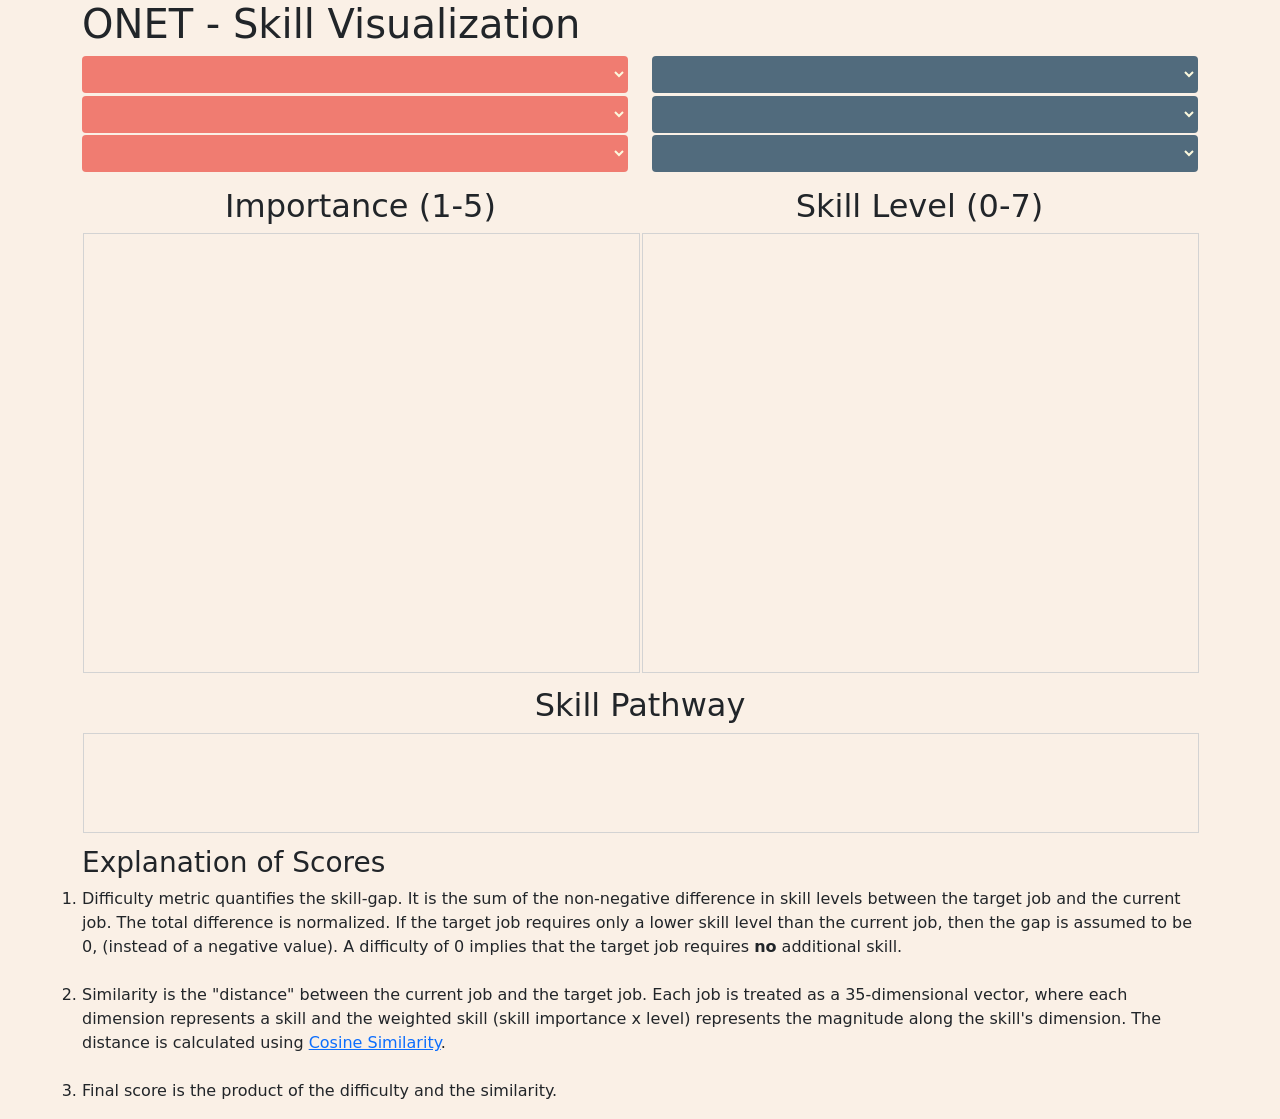
<file: docs/index.html>
<!DOCTYPE html>
<html lang="en">
  <head>
    <meta charset="utf-8">
    <meta http-equiv="X-UA-Compatible" content="IE=edge">
    <meta name="viewport" content="width=device-width, initial-scale=1">
    <meta name="description" content="O*Net Visualization">
    <meta name="author" content="Sudharsan Vaidhun">
    
    <title>Visualization</title>
    
    <link rel="apple-touch-icon" sizes="180x180" href="img/icons/apple-touch-icon.png">
    <link rel="icon" type="image/png" href="img/icons/favicon-32x32.png" sizes="32x32">
    <link rel="icon" type="image/png" href="img/icons/favicon-16x16.png" sizes="16x16">
    <link rel="manifest" href="img/icons/manifest.json">
    <link rel="shortcut icon" href="img/icons/favicon.ico">
    <link href="css/bootstrap.min.css" rel="stylesheet">
    <link href="css/styles.css" rel="stylesheet">
  </head>
  <body>
    <div class="container">
      <h1>ONET - Skill Visualization</h1>
      <div class="row justify-content-around">
        <div class="col-md job-dropdowns"><select id="dropdown-firstcluster" class="btn cluster-select job1-select" onchange="cluster1Changed()" onfocus="this.selectedIndex = -1;" aria-label="First cluster selector"></select></div>
        <div class="col-md job-dropdowns"><select id="dropdown-secondcluster" class="btn cluster-select job2-select" onchange="cluster2Changed()" onfocus="this.selectedIndex = -1;" aria-label="Second cluster selector"></select></div>
      </div>
      <div class="row justify-content-around">
        <div class="col-md job-dropdowns"><select id="dropdown-firstpathway" class="btn pathway-select job1-select" onchange="pathways1Changed()" onfocus="this.selectedIndex = -1;" aria-label="First pathway selector"></select></div>
        <div class="col-md job-dropdowns"><select id="dropdown-secondpathway" class="btn pathway-select job2-select" onchange="pathways2Changed()" onfocus="this.selectedIndex = -1;" aria-label="Second pathway selector"></select></div>
      </div>
      <div class="row justify-content-around">
        <div class="col-md job-dropdowns"><select id="dropdown-firstjob" class="btn job-select job1-select" onchange="jobChanged()" onfocus="this.selectedIndex = -1;" aria-label="First job selector"></select></div>
        <div class="col-md job-dropdowns"><select id="dropdown-secondjob" class="btn job-select job2-select" onchange="jobChanged()" onfocus="this.selectedIndex = -1;" aria-label="Second job selector"></select></div>
      </div>
      <div class="row" id="canvas-radar">
        <div class="col" id="canvas-radarIM">
          <h2 class="text-center">Importance (1-5)</h2>
        </div>
        <div class="col" id="canvas-radarLV">
          <h2 class="text-center">Skill Level (0-7)</h2>
        </div>
      </div>
      <div class="row">
        <div class="col text-center" id="canvas-radar-legend"></div>
      </div>
      <div class="row">
        <div class="col" id="canvas-force">
          <h2 class="text-center">Skill Pathway</h2>
        </div>
      </div>
      <div class="row">
        <h3>Explanation of Scores</h3>
        <ol>
          <li>
            Difficulty metric quantifies the skill-gap.
            It is the sum of the non-negative difference in skill levels between the target job and the current job.
            The total difference is normalized.
            If the target job requires only a lower skill level than the current job, then the gap is assumed to be 0, (instead of a negative value).
            A difficulty of 0 implies that the target job requires <b>no</b> additional skill.
          </li>
          <br>
          <li>
            Similarity is the "distance" between the current job and the target job.
            Each job is treated as a 35-dimensional vector, where each dimension represents a skill and the weighted skill (skill importance x level) represents the magnitude along the skill's dimension.
            The distance is calculated using <a href="https://en.wikipedia.org/wiki/Cosine_similarity">Cosine Similarity</a>.
          </li>
          <br>
          <li>Final score is the product of the difficulty and the similarity.</li>
        </ol>
      </div>
    </div>

    <script src="js/libraries/jquery/jquery.min.js"></script>
    <script src="js/libraries/bootstrap/bootstrap.bundle.min.js"></script>
    <script src="js/libraries/d3/d3.js"></script>
    <script id="radar-chart-js" src="js/libraries/radar-chart/radar-chart.js"></script>
    <script src="js/libraries/radar-chart/radar-support.js"></script>
    <script src="js/main.js"></script>
  </body>
</html>
</file>
<file: docs/css/styles.css>
@import url(https://fonts.googleapis.com/css?family=Raleway:400);

body {
  background-color:linen;
}

.cluster-select, .pathway-select, .job-select {
  width: 100%;
}

.radar-chart > g > path {
  fill:#0F0;
  stroke: none;
  stroke-width:0;
  opacity:0.7;
}

.ribbon-tooltip {
  opacity: 0;
}

.ribbon-tooltip.visible{
  opacity: 1;
}

.btn {
  margin-bottom: 2pt;
}

#canvas-radarIM {
  padding-right: 1px;
  padding-top: 12px;
}
#canvas-radarLV {
  padding-left: 1px;
  padding-top: 12px;
}

#canvas-force {
  padding: 12px;
}

#svg-radar-legend {
  border-color: lightgray;
  border-style: solid;
  border-radius: 5px;
  border-width: 1px;
}

.svg-content-responsive {
  display: block;
  margin: 1px;
  padding: 0px;
  width: 100%;
  border-color: lightgray;
  border-style: solid;
  border-width: thin;
}

.job1-select, .job2-select{
  color: #fdfcdc;
  font-size: large;
  text-align: left;
  opacity: 0.8;
}

.job1-select:hover, .job2-select:hover{
  opacity: 1;
  color: #fdfcdc;
}

.job1-select {
  background-color: #ee6055;
}
.job2-select {
  background-color: #284b63;
}



/* Radar Styling */


.radar-chart .level {
  stroke: lightgray;
  stroke-width: 0.5;
}

.radar-chart .axis line {
  stroke: lightgray;
  stroke-width: 1;
}
.radar-chart .axis .legend {
  font-family: 'Segoe UI', Tahoma, Geneva, Verdana, sans-serif;
  font-size: 10px;
}
.radar-chart .axis .legend.top {
  dy:1em;
}
.radar-chart .axis .legend.left {
  text-anchor: end;
}
.radar-chart .axis .legend.middle {
  text-anchor: middle;
}
.radar-chart .axis .legend.right {
  text-anchor: start;
}

.radar-chart .tooltip {
  font-family: 'Segoe UI', Tahoma, Geneva, Verdana, sans-serif;
  font-size: 13px;
  transition: opacity 200ms;
  opacity: 0;
}
.radar-chart .tooltip.visible {
  opacity: 1;
}

/* area transition when hovering */
.radar-chart .area {
  stroke-width: 2;
  fill-opacity: 0.5;
}
.radar-chart.focus .area {
  fill-opacity: 0.1;
}
.radar-chart.focus .area.focused {
  fill-opacity: 0.7;
}

.radar-chart .circle {
  fill-opacity: 0.9;
}

/* transitions */
.radar-chart .area, .radar-chart .circle {
  transition: opacity 300ms, fill-opacity 200ms;
  opacity: 1;
}
.radar-chart .d3-enter, .radar-chart .d3-exit {
  opacity: 0;
}



/* Career Path Styling */

#svg-canvas-force rect{
  opacity: 0.8;
  stroke: black;
}

#svg-canvas-force g.svg-text-other text {
  fill: black;
  font-size: large;
}

#svg-canvas-force > g > text {
  fill: #fdfcdc;
  font-size: large;
}

#svg-canvas-force .jobPathway-selected{
  opacity: 1;
  stroke-width: 3px;
}
</file>
